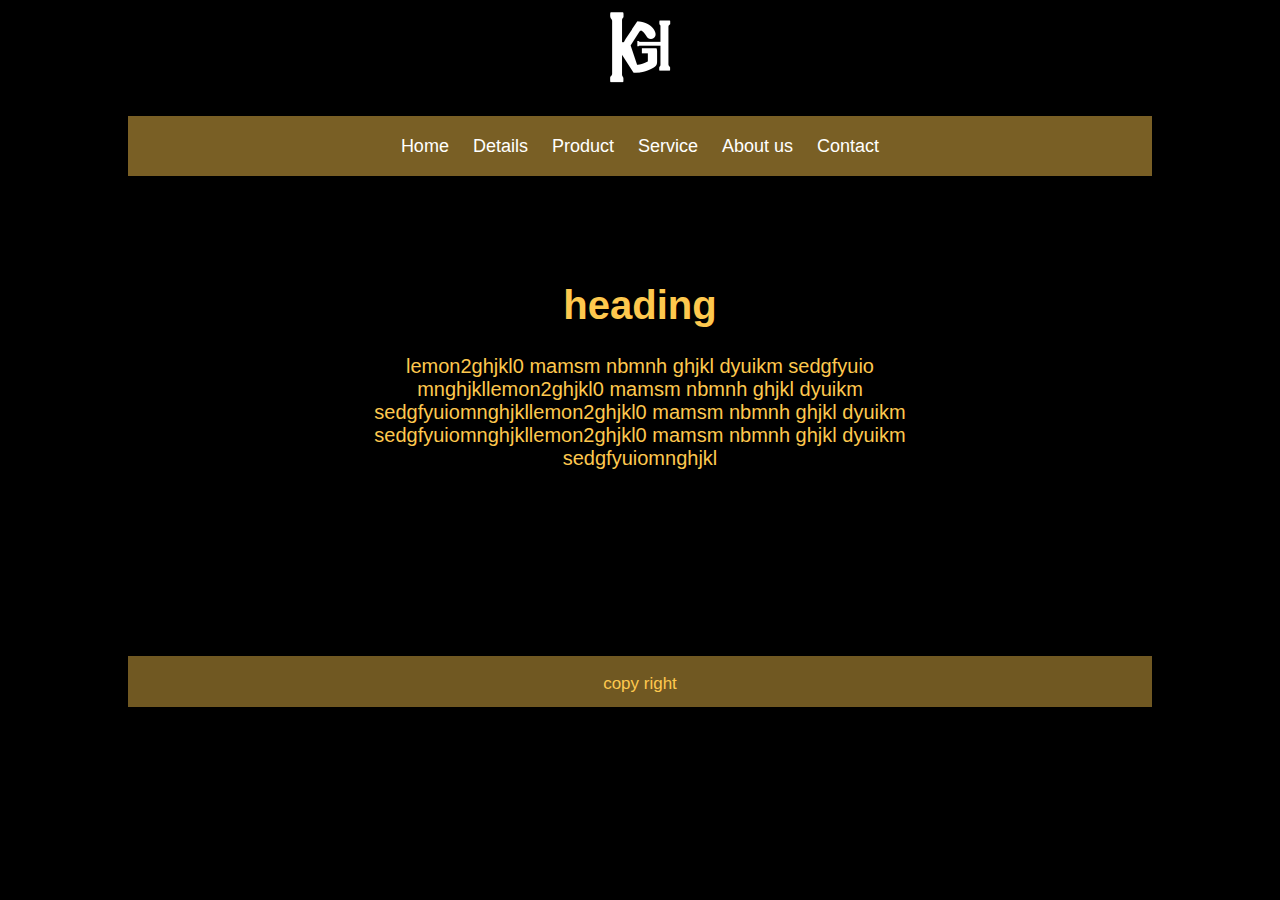
<file: Website/index.html>
<!DOCTYPE html>
<html lang="en">
<head>
    <meta charset="UTF-8">
    <meta http-equiv="X-UA-Compatible" content="IE=edge">
    <meta name="viewport" content="width=device-width, initial-scale=1.0">
    <title>Website</title>
    <link rel="stylesheet" href="style.css">
</head>
<body>
    <div class="container">

        <header>
            <img src="image/Logo-c.png" alt="Logo">
        </header>
        <nav>
            <a href="#">Home</a>
            <a href="#">Details</a>
            <a href="#">Product</a>
            <a href="#">Service</a>
            <a href="#">About us</a>
            <a href="#">Contact</a>
        </nav>
    
        <main>
            <h1>heading</h1>
            <p>lemon2ghjkl0 mamsm nbmnh ghjkl dyuikm sedgfyuio mnghjkllemon2ghjkl0 mamsm nbmnh ghjkl dyuikm sedgfyuiomnghjkllemon2ghjkl0 mamsm nbmnh ghjkl dyuikm sedgfyuiomnghjkllemon2ghjkl0 mamsm nbmnh ghjkl dyuikm sedgfyuiomnghjkl</p>
        </main>
    
        <footer>
            <p>copy right</p>
        </footer>
        
    </div>


</body>
</html>
</file>
<file: Website/style.css>
html{
    height: 100%;
}
a{
    font-size: 18px;
    color: white;
    font-family: Arial, Helvetica, sans-serif;
}
body{
    background-color: black;
    background-image: url(https://media.istockphoto.com/photos/the-perfect-setting-to-complete-work-picture-id1251629816?b=1&k=20&m=1251629816&s=170667a&w=0&h=HFCKUXMAXu_gsKwAaVJ5Yfc5CpXhkok4Nu1KigsAXIQ=);
    background-position: center;
    background-size: cover;
    background-repeat: no-repeat;
    margin-bottom: 100px;
    
}
.container{
    margin-left: auto;
    margin-right: auto;
    width: 1024px;
   
    }
header{
        height: 118px;
        margin-top: -10px;
        padding-top: -10px;
        text-align: center;
    }
img{
    width: 100px;
    height: 100px;
}
nav{
        background-color:#fec94e79;
        height: 40px;
        text-align: center;
        padding-top: 20px;
    }
nav a{
    text-decoration: none;
    padding-left: 10px;
    padding-right: 10px;
}
main{
       
        height: 400px;
        text-align: center;
        padding-top: 80px;
        padding-left: 240px;
        padding-right: 240px;
    }
    .a{
        background-color: rosybrown;
        height: 400px;
        width: 100px;
    }
    .b{
        background-color: silver;
        height: 400px;
        width: 100px;
    }
h1{
    font-size: 40px;
    font-family: Arial, Helvetica, sans-serif;
    color: #fec84e;
}
p{
    font-size: 20px;
    font-family: Arial, Helvetica, sans-serif;
    color: #fec84e;
}
footer{
        background-color:#fec94e70;
        height: 50px;
        text-align: center;
        padding-top: 1px;
    }
    footer p{
        font-size: 17px;
    }
</file>
